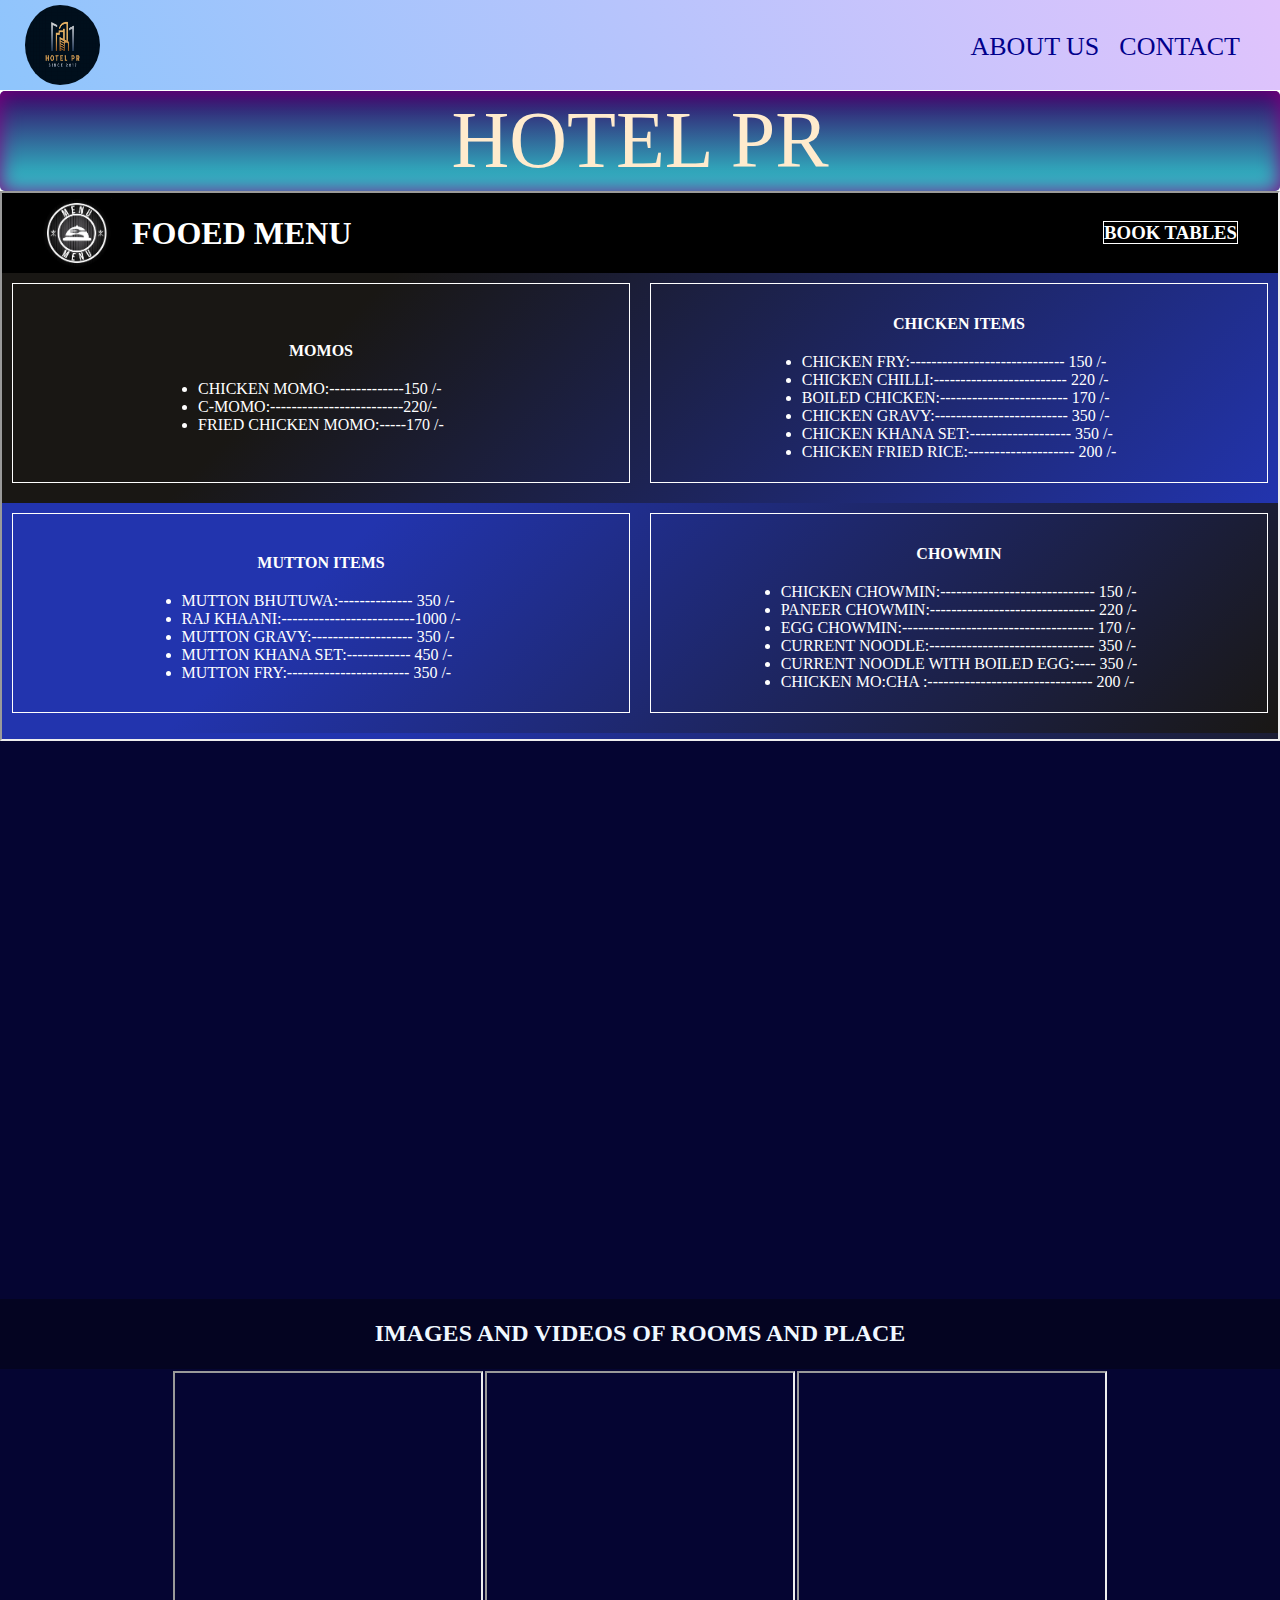
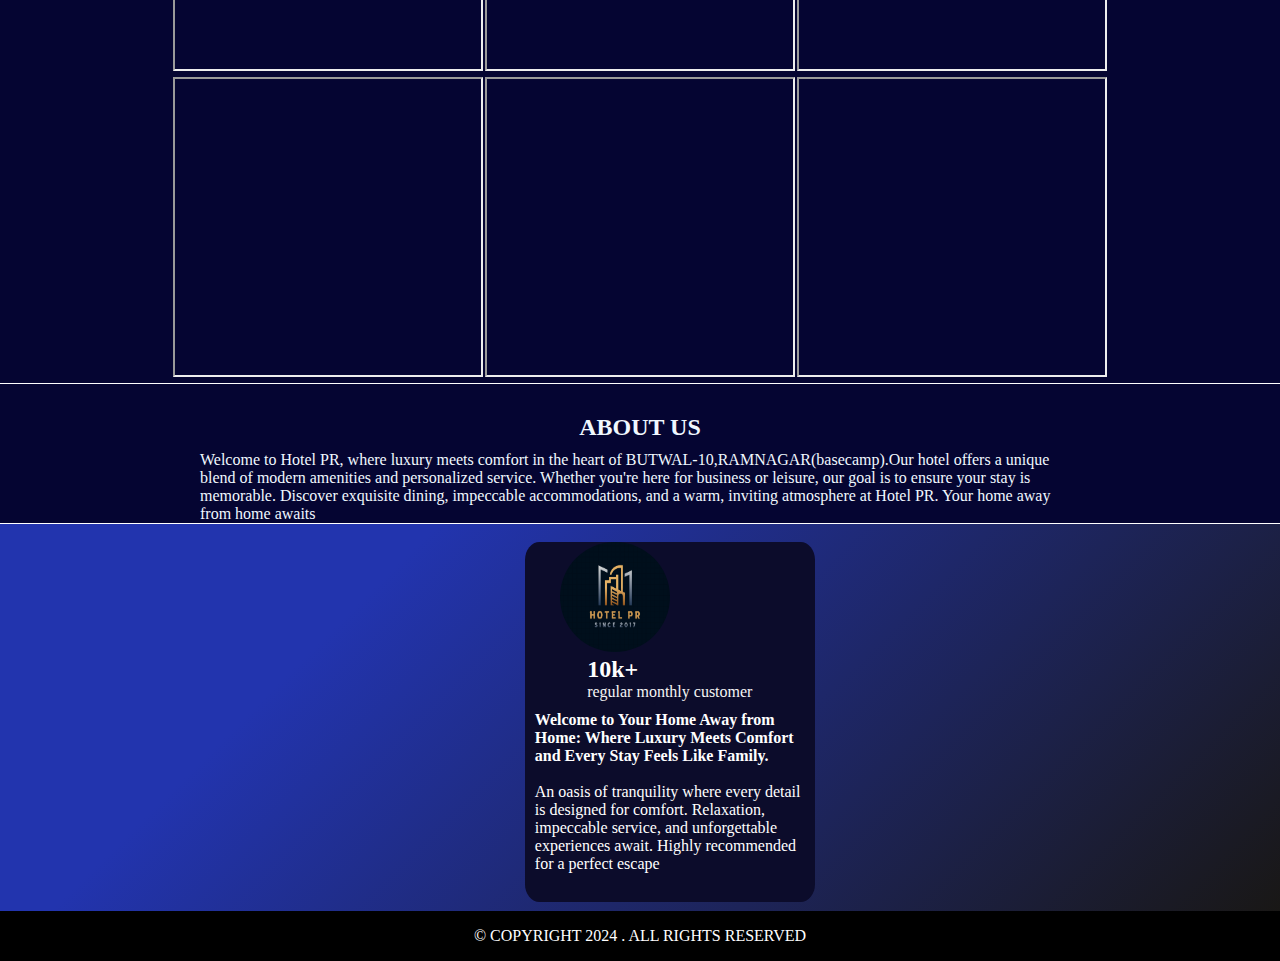
<file: index.html>
<!DOCTYPE html>
<html lang="en">
<head>
    <meta charset="UTF-8">
    <meta name="viewport" content="width=device-width, initial-scale=1.0">
    <title>HOTEL PR</title>
    <link rel="icon" type="image/png" href="Screenshot 2024-07-12 at 02.12.53.png">
    <link rel="stylesheet" href="hotel.css">
</head>
<body>
    
    <head>
        <div class="navbgbox">
            <div class="navbox">
                <nav>
                    <div class="logo">
                        <img src="Screenshot 2024-07-12 at 02.12.53.png" alt="HOTEL PR">
                    </div>
                    <div id="navbuttons">
                        <ul>
                         <li><a href="#aboutus1" id="space2">ABOUT US</a></li>
                         <li><a href="tel:+9823463295" id="space2">CONTACT</a></li>
                        </ul>
                    </div>
                </nav>
            </div>
        </div>
        <div class="headbox">HOTEL PR</div>
    </head>
    <main id="index">
        <iframe src="menu.html" width="100%" height="550px"></iframe>
        <iframe src="https://www.google.com/maps/embed?pb=!1m18!1m12!1m3!1d389.8283405603699!2d83.4778068789806!3d27.685099684168957!2m3!1f0!2f0!3f0!3m2!1i1024!2i768!4f13.1!3m3!1m2!1s0x3996869b9781eb89%3A0x3fa3b5bbb81d7f7f!2sLama%20Resturant!5e0!3m2!1sen!2snp!4v1720823615382!5m2!1sen!2snp" width="100%" height="550px" style="border:0;" allowfullscreen="" loading="lazy" referrerpolicy="no-referrer-when-downgrade"></iframe>
        <h2 style="background-color: rgb(4, 4, 33); color: aliceblue; height: 70px; display: flex; justify-content: center; align-items: center;">IMAGES AND VIDEOS OF ROOMS AND PLACE</h2>
        <div style="display: flex; justify-content: center; align-items: center;  border-bottom: 1px solid white;">
            <table>
                <tr>
                    <td><iframe src="https://www.youtube.com/embed/60ItHLz5WEA?si=1Ljjfpx303Ow5i02&autoplay=1&mute=1" width="310px" height="300px"></iframe></td>
                    <td><iframe src="https://www.youtube.com/embed/60ItHLz5WEA?si=1Ljjfpx303Ow5i02&autoplay=1&mute=1" width="310px" height="300px"></iframe></td>
                    <td><iframe src="https://www.youtube.com/embed/60ItHLz5WEA?si=1Ljjfpx303Ow5i02&autoplay=1&mute=1" width="310px" height="300px"></iframe></td>
                </tr>
                <tr>
                    <td><iframe src="https://www.youtube.com/embed/60ItHLz5WEA?si=1Ljjfpx303Ow5i02&autoplay=1&mute=1" width="310px" height="300px"></iframe></td>
                    <td><iframe src="https://www.youtube.com/embed/60ItHLz5WEA?si=1Ljjfpx303Ow5i02&autoplay=1&mute=1" width="310px" height="300px"></iframe></td>
                    <td><iframe src="https://www.youtube.com/embed/60ItHLz5WEA?si=1Ljjfpx303Ow5i02&autoplay=1&mute=1" width="310px" height="300px"></iframe></td>
                </tr>
                </tr>
            </table>
        </div>
        <H2 id="aboutus1">ABOUT US</H2>
        <div class="aboutus1">
            <p>Welcome to Hotel PR, where luxury meets comfort in the heart of BUTWAL-10,RAMNAGAR(basecamp).Our hotel offers a unique blend of modern amenities and personalized service. Whether you're here for business or leisure, our goal is to ensure your stay is memorable. Discover exquisite dining, impeccable accommodations, and a warm, inviting atmosphere at Hotel PR. Your home away from home awaits</p>
        </div>
        <div class="card">
            <div class="logocard">
                <div class="boxlogo">
                    <div class="logoco">
                        <div class="img">
                            <img src="Screenshot 2024-07-12 at 02.12.53.png" width="110px" height="110px">
                        </div>
                        <div class="text">
                            <div id="text1"><h2>10k+</h2></div>
                            <div id="text2">regular monthly customer</div>
                        </div>
                </div>
            </div>
                <div class="sologan">
                    <b>Welcome to Your Home Away from Home: Where Luxury Meets Comfort and Every Stay Feels Like Family.</b>
               <br> </br> 
                    <p id="para">An oasis of tranquility where every detail is designed for comfort. Relaxation, impeccable service, and unforgettable experiences await. Highly recommended for a perfect escape</p>
                </div>
            </div>
        </div>
        </main>
    <footer>
        <p id="foot">
             &#169; COPYRIGHT 2024 . ALL RIGHTS RESERVED
        </p>
    </footer>
    
</body>
</html>
</file>
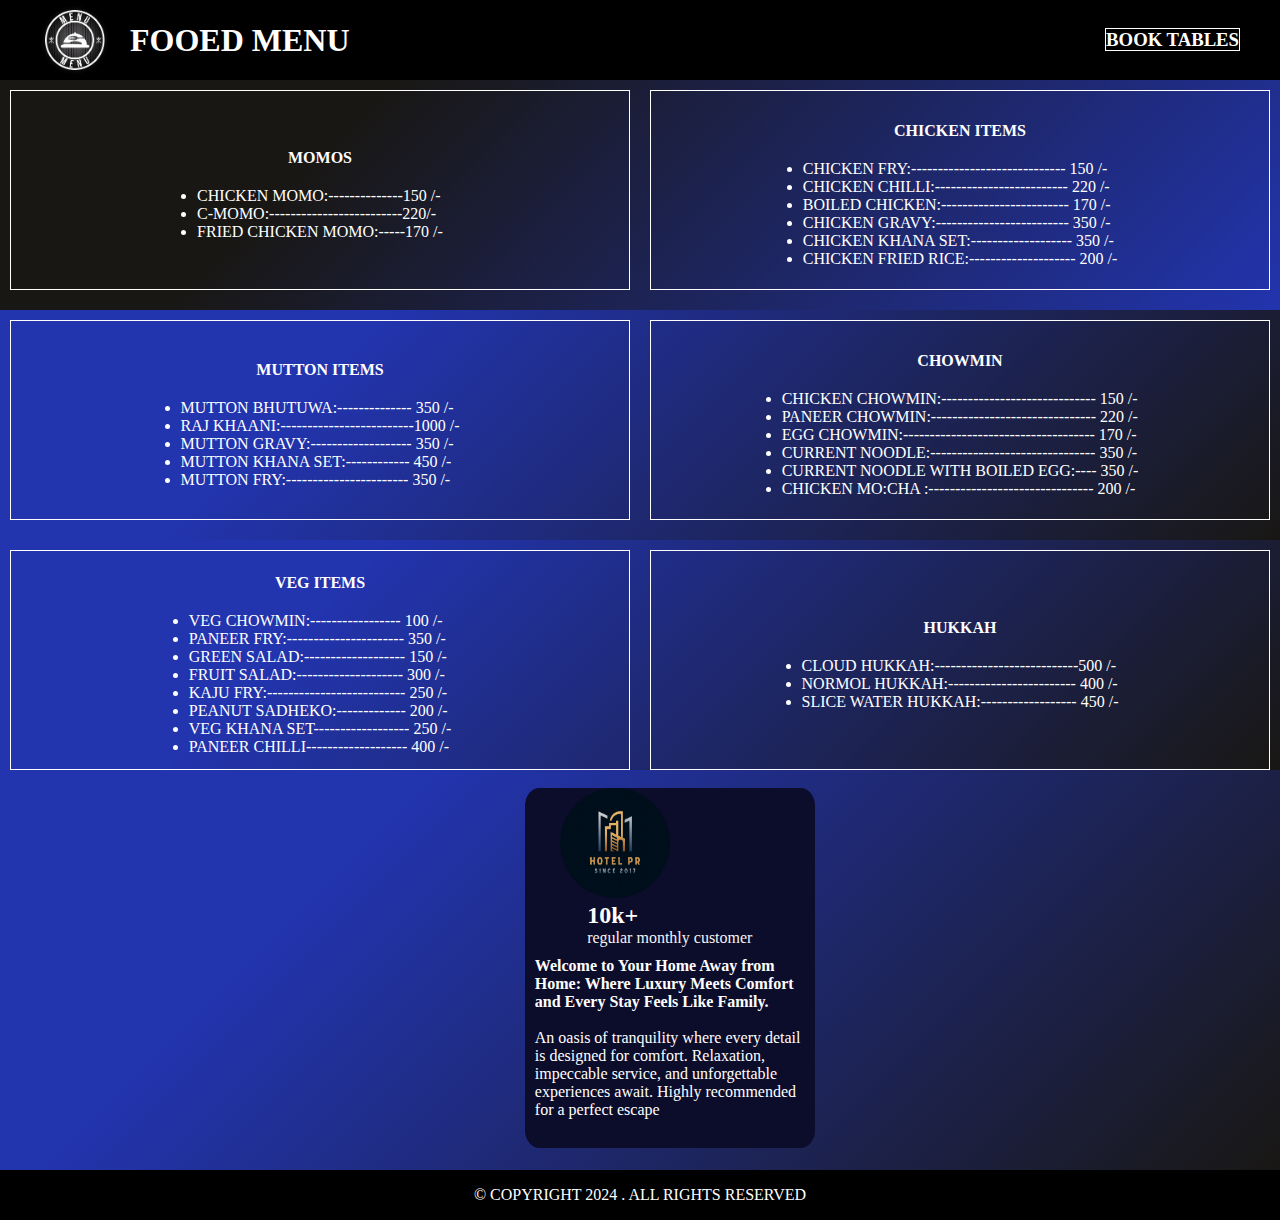
<file: menu.html>
<!DOCTYPE html>
<html lang="en">
<head>
    <meta charset="UTF-8">
    <meta name="viewport" content="width=device-width, initial-scale=1.0">
    <title>FOOD MENU</title>
    <link rel="stylesheet" href="hotel.css">
</head>
<body>
    <head>
        <div class="menuf">
            <div class="logo1">
                <img src="54835.jpg" height="70px" width="70px">
                <h1> FOOED MENU </h1>
            </div>
            <div class="ho">
                <h3><a href="tel:+9823463295">BOOK TABLES</a></h3>
            </div>
          
        </div>

    </head>
    <main>
        <!-- all about menu -->
        <div class="mbody">
            <div class="momo">
                <h4>
                    MOMOS
                </h4>
               <ul>
                    <li>CHICKEN MOMO:--------------150 /-</li>
                    <li> C-MOMO:-------------------------220/-</li>
                    <li>FRIED CHICKEN MOMO:-----170 /-</li>
                    
                </ul>
            </div>
            <div class="chicken">
                <h4>
                    CHICKEN ITEMS
                </h4>
               <ul>
                    <li>CHICKEN FRY:----------------------------- 150 /-</li>
                    <li> CHICKEN CHILLI:------------------------- 220 /-</li>
                    <li>BOILED CHICKEN:------------------------ 170 /-</li>
                    <li>CHICKEN GRAVY:------------------------- 350 /-</li>
                    <li>CHICKEN KHANA SET:------------------- 350 /-</li>
                    <li>CHICKEN FRIED RICE:-------------------- 200 /-</li>
                    
                </ul>
            </div>
        </div>
        <div class="pbody">
            <div class="mutton">
                <h4>
                    MUTTON ITEMS
                </h4>
               <ul>
                    <li>MUTTON BHUTUWA:-------------- 350 /-</li>
                    <li> RAJ KHAANI:-------------------------1000 /-</li>
                    <li>MUTTON GRAVY:------------------- 350 /-</li>
                    <li>MUTTON KHANA SET:------------ 450 /-</li>
                    <li>MUTTON FRY:----------------------- 350 /-</li>
                    
                </ul>
            </div>
            <div class="chowmin">
                <h4>
                    CHOWMIN
                </h4>
               <ul>
                    <li>CHICKEN CHOWMIN:----------------------------- 150 /-</li>
                    <li>PANEER CHOWMIN:------------------------------- 220 /-</li>
                    <li>EGG CHOWMIN:------------------------------------ 170 /-</li>
                    <li>CURRENT NOODLE:------------------------------- 350 /-</li>
                    <li>CURRENT NOODLE WITH BOILED EGG:---- 350 /-</li>
                    <li>CHICKEN MO:CHA :------------------------------- 200 /-</li>
                    
                </ul>
            </div>
        </div>
        <div class="hbody">
            <div class="veg">
                <h4>
                    VEG ITEMS
                </h4>
               <ul>
                    <li>VEG CHOWMIN:----------------- 100 /-</li>
                    <li>PANEER FRY:---------------------- 350 /-</li>
                    <li>GREEN SALAD:------------------- 150 /-</li>
                    <li>FRUIT SALAD:-------------------- 300 /-</li>
                    <li>KAJU FRY:-------------------------- 250 /-</li>
                    <li>PEANUT SADHEKO:------------- 200 /-</li>
                    <li>VEG KHANA SET------------------ 250 /-</li>
                    <li>PANEER CHILLI------------------- 400 /-</li>
                    
                </ul>
            </div>
            <div class="hukkah">
                <h4>
                    HUKKAH
                </h4>
               <ul>
                    <li>CLOUD HUKKAH:---------------------------500 /-</li>
                    <li>NORMOL HUKKAH:------------------------ 400 /-</li>
                    <li>SLICE WATER HUKKAH:------------------ 450 /-</li>
                    
                </ul>
            </div>
        </div>
        <div class="card">
            <div class="logocard">
                <div class="boxlogo">
                    <div class="logoco">
                        <div class="img">
                            <img src="Screenshot 2024-07-12 at 02.12.53.png" width="110px" height="110px">
                        </div>
                        <div class="text">
                            <div id="text1"><h2>10k+</h2></div>
                            <div id="text2">regular monthly customer</div>
                        </div>
                </div>
            </div>
                <div class="sologan">
                    <b>Welcome to Your Home Away from Home: Where Luxury Meets Comfort and Every Stay Feels Like Family.</b>
               <br> </br> 
                    <p id="para">An oasis of tranquility where every detail is designed for comfort. Relaxation, impeccable service, and unforgettable experiences await. Highly recommended for a perfect escape</p>
                </div>
            </div>
        </div>
        
    </main>
    <footer>
        <div class="footer1">
            &#169; COPYRIGHT 2024 . ALL RIGHTS RESERVED
        </div>
    </footer>
    
</body>
</html>
</file>
<file: hotel.css>
/* Universal Reset */
* {
    margin: 0;
    padding: 0;
    box-sizing: border-box;
}

/* Base styles */

.navbgbox {
    background-color: #8EC5FC;
    background-image: linear-gradient(62deg, #8EC5FC 0%, #E0C3FC 100%);
    height: 90px;
    padding-top: 5px;
    width: 100%;
}

.navbox nav {
    display: flex;
    justify-content: space-between;
    align-items: center;
    padding: 0 20px; /* Add padding to the sides */
}

.logo img {
    height: 80px;
    width: 80px;
    border-radius: 50%;
    padding-left: 5px;
}

#navbuttons ul {
    list-style: none;
    display: flex;
}

#navbuttons a {
    text-decoration: none;
    color: darkblue;
    font-size: 26px;
}

#space {
    padding-right: 70px;
}

#space2 {
    padding-right: 20px;
}

.headbox {
    margin-top: 0.5px;
    display: flex;
    justify-content: center;
    align-items: center;
    height: 100px;
    border-radius: 5px;
    background-image: linear-gradient(to top, #30cfd0 0%, #330867 100%);
    color: blanchedalmond;
    box-shadow: inset 0px 0px 20px purple;
    font-size: 80px;
    text-align: center;
    padding: 20px;
}

.menuf {
    display: flex;
    background-color: black;
    color: white;
    height: 80px;
    width: 100%;
    justify-content: space-between;
    align-items: center;
    padding: 0 20px;
}

.logo1 {
    display: flex;
    padding: 20px;
    justify-content: center;
    align-items: center;
}

.logo1 h1 {
    padding-left: 20px;
}

.ho {
    padding-right: 20px;
}

.ho a {
    text-decoration: none;
    color: white;
    border: 1px solid white;
}

.mbody {
    display: flex;
    width: 100%;
    height: 230px;
    background-color: #2234ae;
    background-image: linear-gradient(315deg, #2234ae 0%, #191714 74%);
    justify-content: space-evenly;
    flex-wrap: wrap; /* Allow items to wrap */
}

.momo,
.chicken,
.mutton,
.chowmin {
    border: 1px solid white;
    width: calc(50% - 20px); /* Adjust width for responsiveness */
    height: 200px;
    margin: 10px;
    display: flex;
    justify-content: center;
    align-items: center;
    flex-direction: column;
}

.momo h4,
.chicken h4,
.mutton h4,
.chowmin h4 {
    color: white;
    padding: 20px;
}

.momo ul,
.chicken ul,
.mutton ul,
.chowmin ul {
    color: white;
    margin-bottom: 10px; /* Adjust spacing */
}

.hbody,
.pbody {
    display: flex;
    width: 100%;
    height: 230px;
    background-color: #2234ae;
    background-image: linear-gradient(315deg, #191714 0%, #2234ae 74%);
    justify-content: space-evenly;
    flex-wrap: wrap; /* Allow items to wrap */
}

.veg,
.hukkah {
    border: 1px solid white;
    width: calc(50% - 20px); /* Adjust width for responsiveness */
    height: 220px;
    margin: 10px;
    display: flex;
    justify-content: center;
    align-items: center;
    flex-direction: column;
}

.veg h4,
.hukkah h4 {
    color: white;
    padding: 20px;
}

.veg ul,
.hukkah ul {
    color: white;
    margin-bottom: 10px; /* Adjust spacing */
}

.card {
    height: 400px;
    width: 100%;
    background-color: #2234ae;
    background-image: linear-gradient(315deg, #191714 0%, #2234ae 74%);
    display: flex;
    flex-direction: column;
}

.logocard {
    height: 360px;
    width: 290px;
    background-color: rgb(12, 12, 43);
    margin-left: 41%;
    margin-top: 18px;
    border-radius: 5%;
    display: flex;
    flex-direction: column;
    justify-content: space-between;
}


.logoco {
    display: flex;
    flex-direction: column;
    justify-content: center;
    align-items: center;
}

.logocard img {
    border-radius: 50%;
    margin-right: 110px;
}

#text1 {
    color: white;
}

#text2 {
    color: whitesmoke;
}

.sologan {
    color: white;
    margin-bottom: 40px;
    padding: 10px;
}

#index {
    background: rgb(5, 5, 50);
    height: 2320px;
    width: 100%;
}
#aboutus1{
    color: aliceblue;
    display: flex;
    align-content: center;
    align-items: center;
    justify-content: center;
    margin-top: 30px;
   
}
.aboutus1{
    color: aliceblue;
    display: flex;
    align-content: center;
    align-items: center;
    justify-content: center;
    padding-left: 200px;
    padding-right: 200px;
    margin-top: 10px;
    border-bottom:1px solid white ;
   
}

#foot {
    display: flex;
    align-items: center;
    justify-content: center;
    height: 50px;
    width: 100%;
    background: #000;
    color: white;
}

.footer1 {
    display: flex;
    align-items: center;
    justify-content: center;
    height: 50px;
    width: 100%;
    background: #000;
    color: white;
}


/* Media queries for responsiveness */

@media (max-width: 768px) {
    .logo img {
        height: 60px;
        width: 60px;
    }

    #navbuttons a {
        font-size: 18px;
        padding: 0 10px;
    }

    .headbox {
        font-size: 60px;
        text-align: center;
        padding: 20px;
    }

    .menuf {
        height: auto;
        flex-direction: column;
        align-items: center;
        text-align: center;
    }

    .logo1 {
        padding: 10px;
    }

    .ho {
        padding-right: 10px;
    }

    .ho a {
        padding: 5px 10px;
    }

    .momo,
    .chicken,
    .mutton,
    .chowmin,
    .veg,
    .hukkah {
        width: calc(50% - 20px); /* Adjust width for responsiveness */
        margin: 10px;
    }

    .momo h4,
    .chicken h4,
    .mutton h4,
    .chowmin h4,
    .veg h4,
    .hukkah h4 {
        padding: 20px;
    }
}

@media (max-width: 480px) {
    .logo img {
        height: 50px;
        width: 50px;
    }

    .headbox {
        font-size: 40px;
    }

    .logocard {
        margin-left: 10%; /* Adjust as necessary */
        width: 80%; /* Adjust width as necessary */
    }

    .momo,
    .chicken,
    .mutton,
    .chowmin,
    .veg,
    .hukkah {
        width: calc(100% - 20px); /* Adjust width for responsiveness */
        margin: 10px;
    }

    .momo h4,
    .chicken h4,
    .mutton h4,
    .chowmin h4,
    .veg h4,
    .hukkah h4 {
        padding: 10px; /* Adjust padding as necessary */
    }
}
</file>
